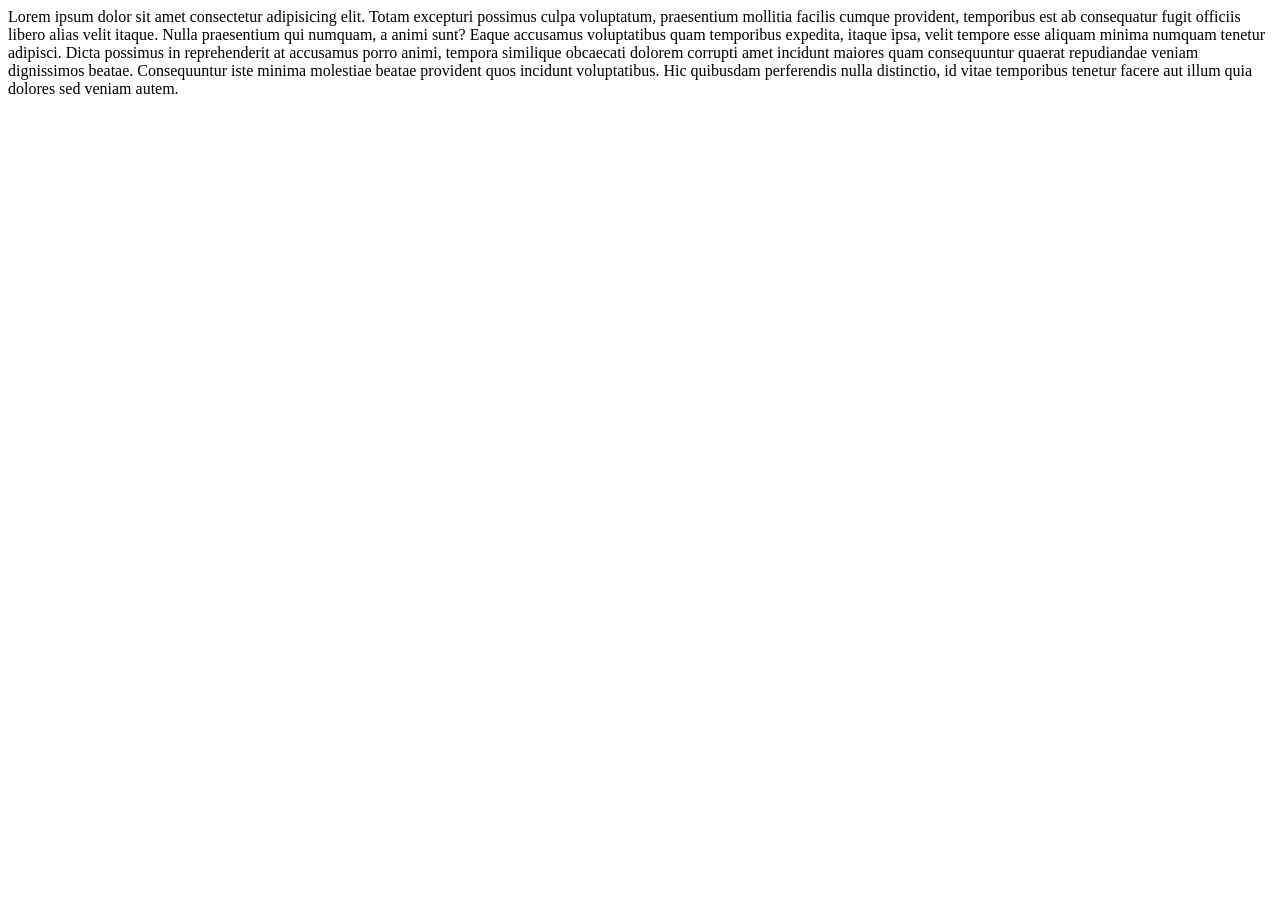
<file: happiness.html>
<!DOCTYPE html>
<html lang="en">
<head>
    <meta charset="UTF-8">
    <meta name="viewport" content="width=, initial-scale=1.0">
    <title>Document</title>
</head>
<body>
    Lorem ipsum dolor sit amet consectetur adipisicing elit. Totam excepturi possimus culpa voluptatum, praesentium mollitia facilis cumque provident, temporibus est ab consequatur fugit officiis libero alias velit itaque. Nulla praesentium qui numquam, a animi sunt? Eaque accusamus voluptatibus quam temporibus expedita, itaque ipsa, velit tempore esse aliquam minima numquam tenetur adipisci. Dicta possimus in reprehenderit at accusamus porro animi, tempora similique obcaecati dolorem corrupti amet incidunt maiores quam consequuntur quaerat repudiandae veniam dignissimos beatae. Consequuntur iste minima molestiae beatae provident quos incidunt voluptatibus. Hic quibusdam perferendis nulla distinctio, id vitae temporibus tenetur facere aut illum quia dolores sed veniam autem.
</body>
</html>
</file>
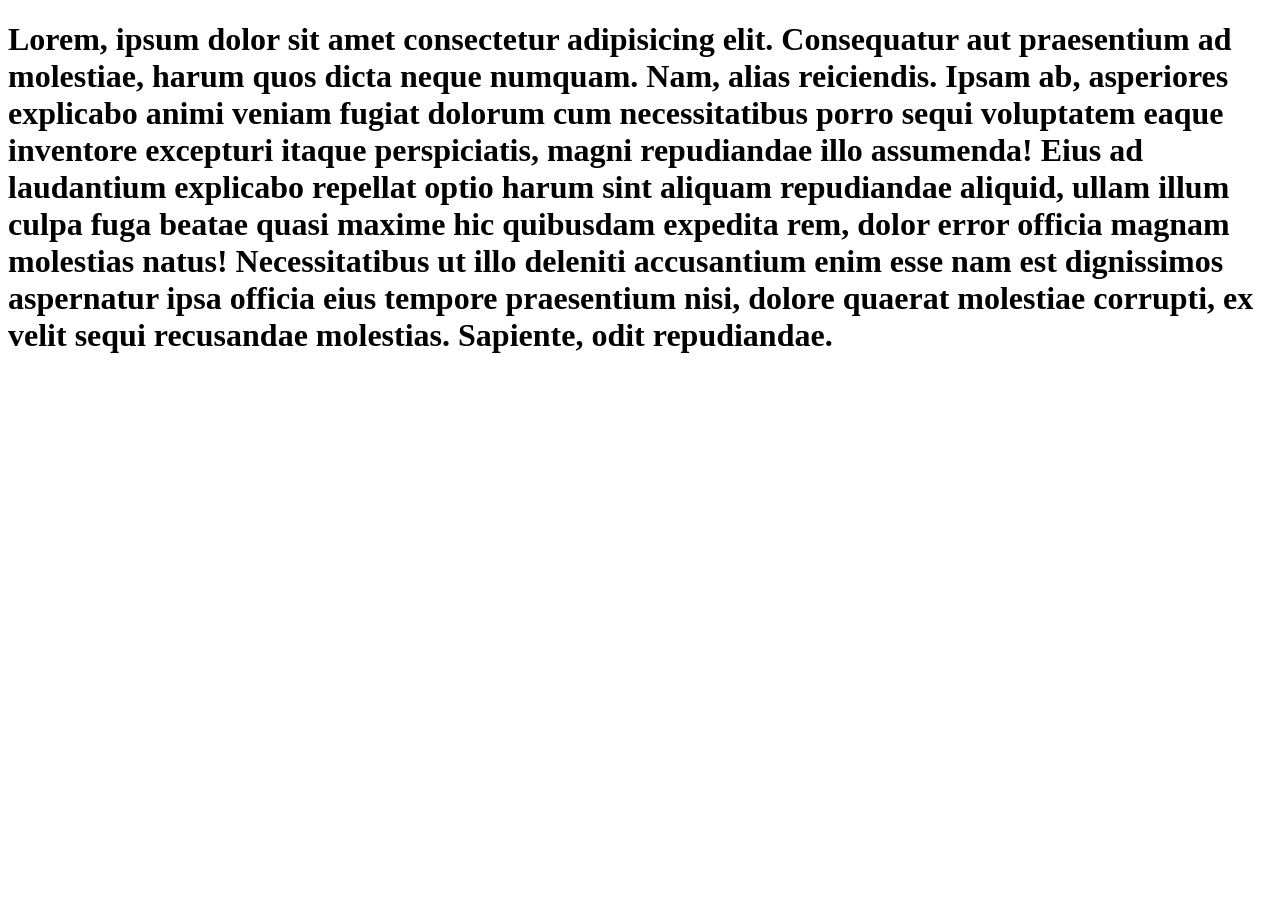
<file: Miracle.html>
<!DOCTYPE html>
<html lang="en">
<head>
    <meta charset="UTF-8">
    <meta name="viewport" content="width=device-width, initial-scale=1.0">
    <title>Document</title>
</head>
<body>
    <h1>Lorem, ipsum dolor sit amet consectetur adipisicing elit. Consequatur aut praesentium ad molestiae, harum quos dicta neque numquam. Nam, alias reiciendis. Ipsam ab, asperiores explicabo animi veniam fugiat dolorum cum necessitatibus porro sequi voluptatem eaque inventore excepturi itaque perspiciatis, magni repudiandae illo assumenda! Eius ad laudantium explicabo repellat optio harum sint aliquam repudiandae aliquid, ullam illum culpa fuga beatae quasi maxime hic quibusdam expedita rem, dolor error officia magnam molestias natus! Necessitatibus ut illo deleniti accusantium enim esse nam est dignissimos aspernatur ipsa officia eius tempore praesentium nisi, dolore quaerat molestiae corrupti, ex velit sequi recusandae molestias. Sapiente, odit repudiandae.</h1>
</body>
</html>
</file>
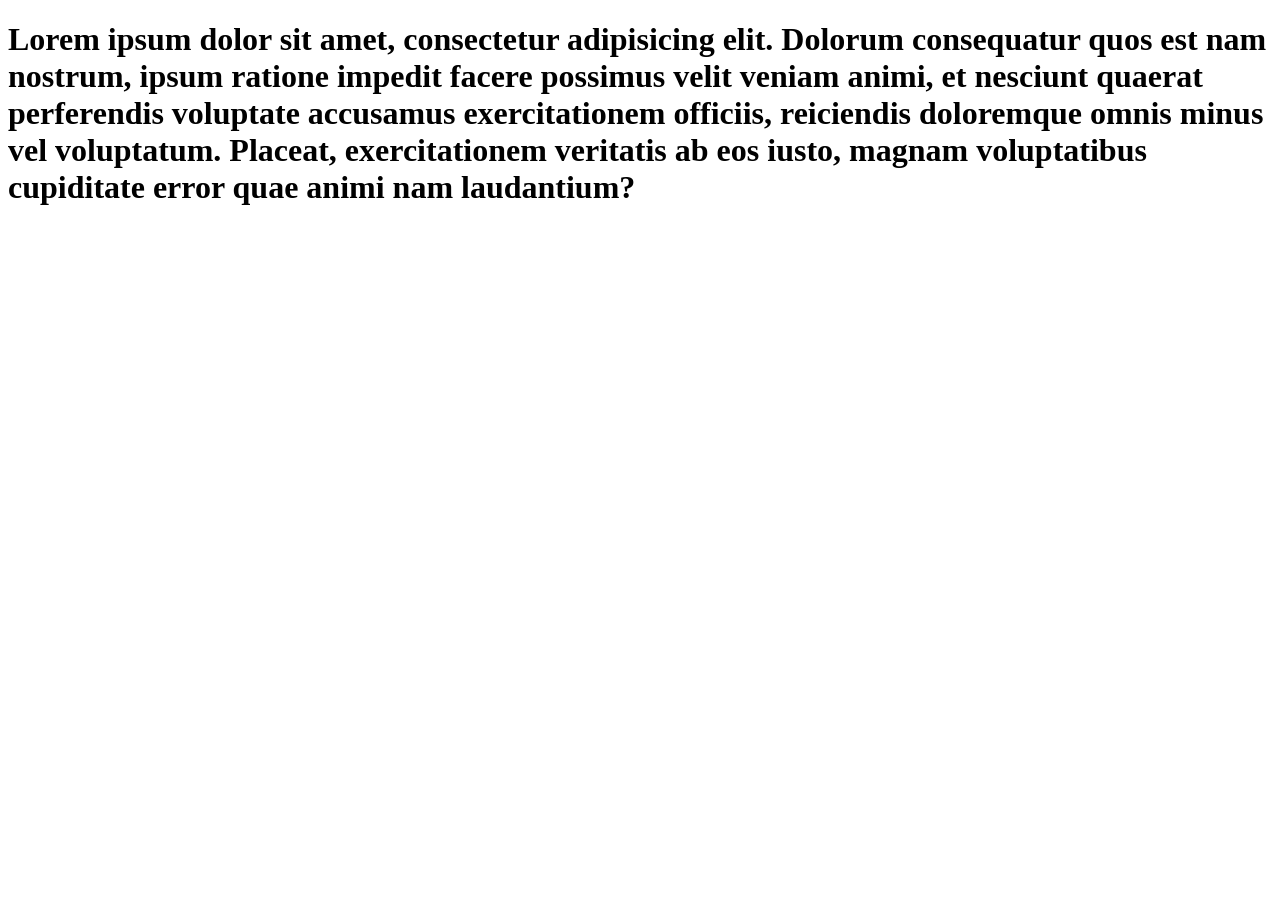
<file: nelson.html>
<!DOCTYPE html>
<html lang="en">
<head>
    <meta charset="UTF-8">
    <meta name="viewport" content="width=device-width, initial-scale=1.0">
    <title>Document</title>
</head>
<body>
    
    <h1>Lorem ipsum dolor sit amet, consectetur adipisicing elit. Dolorum consequatur quos est nam nostrum, ipsum ratione impedit facere possimus velit veniam animi, et nesciunt quaerat perferendis voluptate accusamus exercitationem officiis, reiciendis doloremque omnis minus vel voluptatum. Placeat, exercitationem veritatis ab eos iusto, magnam voluptatibus cupiditate error quae animi nam laudantium?</h1>
</body>
</html>
</file>
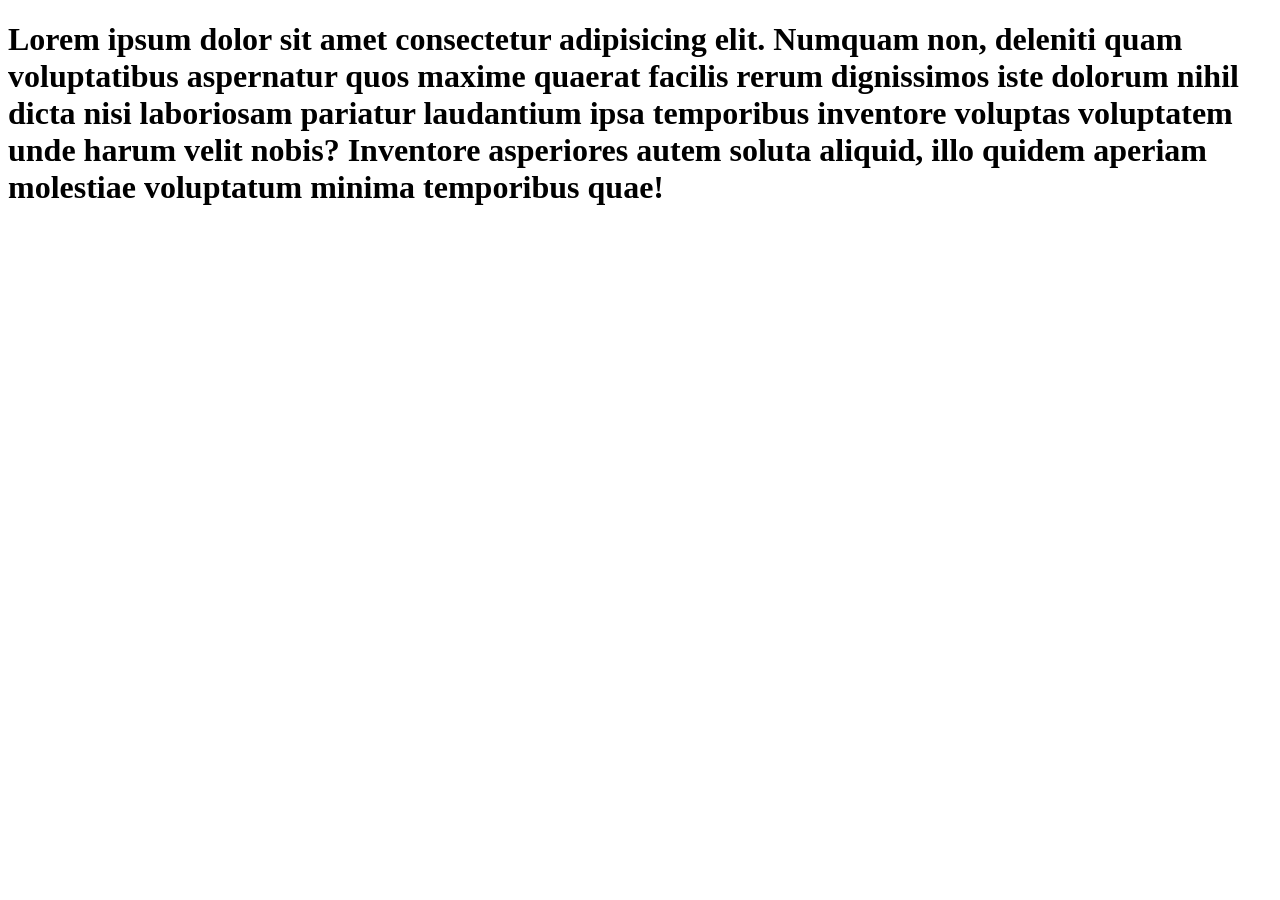
<file: saint.html>
<!DOCTYPE html>
<html lang="en">
<head>
    <meta charset="UTF-8">
    <meta name="viewport" content="width=device-width, initial-scale=1.0">
    <title>Document</title>
</head>
<body>
    <h1>Lorem ipsum dolor sit amet consectetur adipisicing elit. Numquam non, deleniti quam voluptatibus aspernatur quos maxime quaerat facilis rerum dignissimos iste dolorum nihil dicta nisi laboriosam pariatur laudantium ipsa temporibus inventore voluptas voluptatem unde harum velit nobis? Inventore asperiores autem soluta aliquid, illo quidem aperiam molestiae voluptatum minima temporibus quae!</h1>
</body>
</html>
</file>
